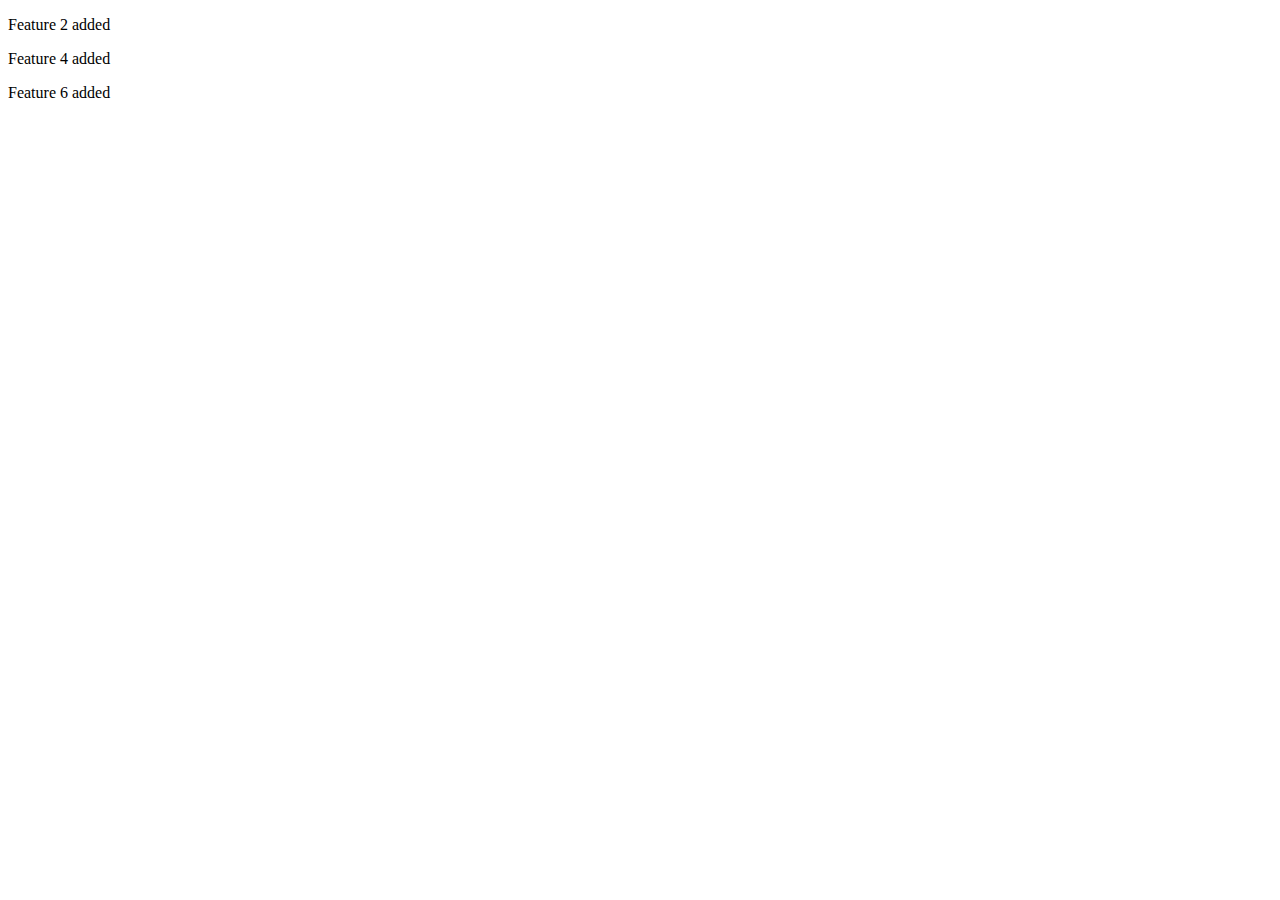
<file: index.html>
<!doctype html>
<html lang="en">
<head>
  <p>Feature 2 added</p>
  <meta charset="utf-8">
  <title>Myangularapp</title>
  <base href="/">
  <meta name="viewport" content="width=device-width, initial-scale=1">
  <link rel="icon" type="image/x-icon" href="favicon.ico">
  <link rel="preconnect" href="https://fonts.gstatic.com">
  <link href="https://fonts.googleapis.com/css2?family=Roboto:wght@300;400;500&display=swap" rel="stylesheet">
  <link href="https://fonts.googleapis.com/icon?family=Material+Icons" rel="stylesheet">
  <p>Feature 4 added</p>
</head>
<body class="mat-typography">
  <p>Feature 6 added</p>
  <app-root></app-root>
</body>
</html>
</file>
